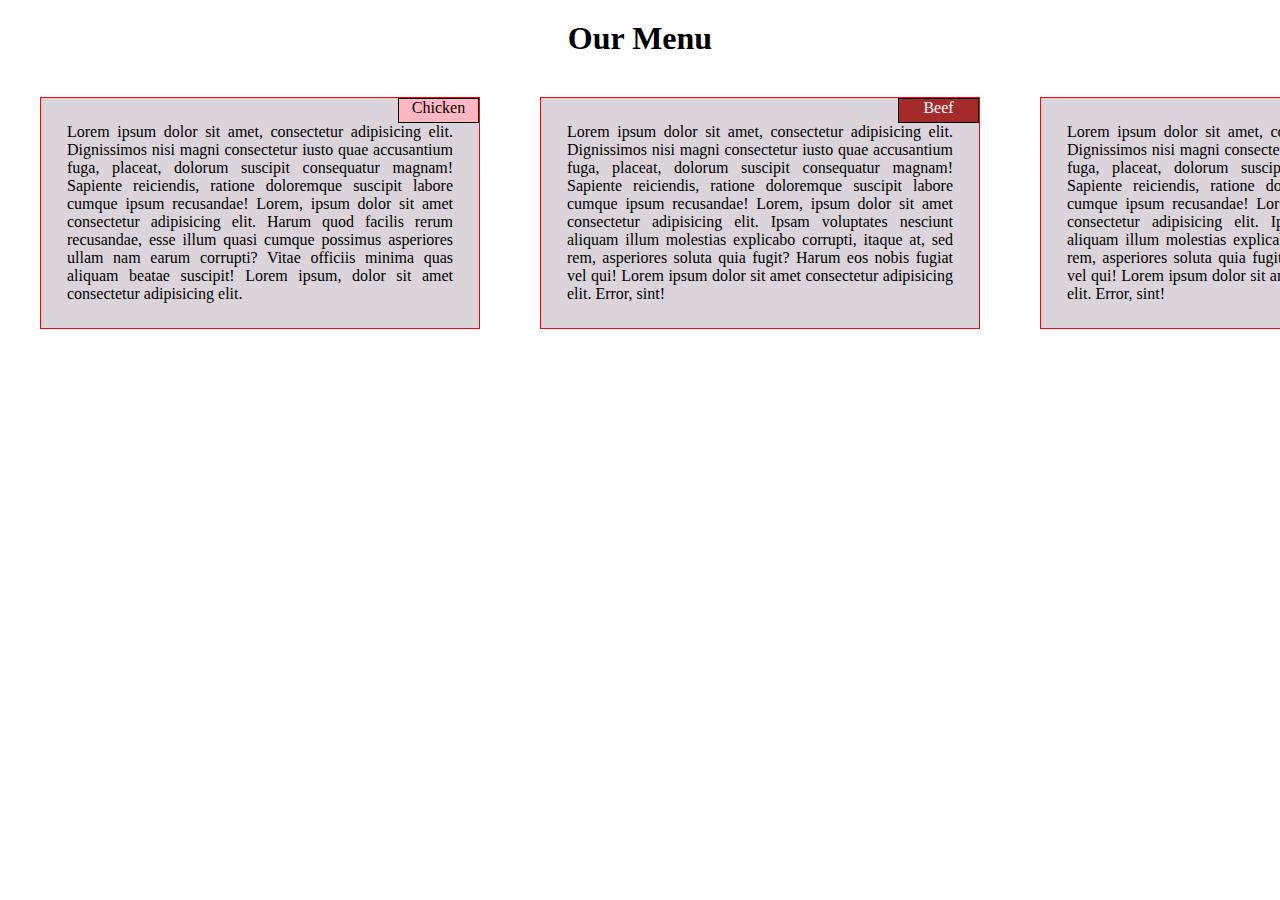
<file: mod2-solution/index.html>
<!DOCTYPE html>
<html lang="en">

<head>
    <meta charset="UTF-8">
    <meta http-equiv="X-UA-Compatible" content="IE=edge">
    <meta name="viewport" content="width=device-width, initial-scale=1.0">
    <title>Coursera assignment 1</title>
    <link rel="stylesheet" href="css/style.css">
    <link rel="stylesheet" media="screen and (max-width:767px)" href="css/phone.css">
    <link rel="stylesheet" media="screen and (min-device-width: 768px) and (max-device-width: 991px)"
        href="css/tablet.css">
</head>

<body>

    <section id="services-section">
        <h1>Our Menu</h1>
        <div id="services">
            <div id="container1">
                <div class="container">
                    <p1 class="box1">Chicken</p1>
                    <p class="center">Lorem ipsum dolor sit amet, consectetur adipisicing elit. Dignissimos nisi magni
                        consectetur iusto quae accusantium fuga, placeat, dolorum suscipit consequatur magnam! Sapiente
                        reiciendis, ratione doloremque suscipit labore cumque ipsum recusandae! Lorem, ipsum dolor sit
                        amet consectetur adipisicing elit. Harum quod facilis rerum recusandae, esse illum quasi cumque
                        possimus asperiores ullam nam earum corrupti? Vitae officiis minima quas aliquam beatae
                        suscipit! Lorem ipsum, dolor sit amet consectetur adipisicing elit.</p>
                </div>
            </div>
            <div id="container2">
                <div class="container">
                    <p1 class="box2">Beef</p1>
                    <p class="center">Lorem ipsum dolor sit amet, consectetur adipisicing elit. Dignissimos nisi magni
                        consectetur iusto quae accusantium fuga, placeat, dolorum suscipit consequatur magnam! Sapiente
                        reiciendis, ratione doloremque suscipit labore cumque ipsum recusandae! Lorem, ipsum dolor sit
                        amet consectetur adipisicing elit. Ipsam voluptates nesciunt aliquam illum molestias explicabo
                        corrupti, itaque at, sed rem, asperiores soluta quia fugit? Harum eos nobis fugiat vel qui!
                        Lorem ipsum dolor sit amet consectetur adipisicing elit. Error, sint!</p>
                </div>
            </div>
            <div id="container3">
                <div class="container">
                    <p1 class="box3">Sushi</p1>
                    <p class="center">Lorem ipsum dolor sit amet, consectetur adipisicing elit. Dignissimos nisi magni
                        consectetur iusto quae accusantium fuga, placeat, dolorum suscipit consequatur magnam! Sapiente
                        reiciendis, ratione doloremque suscipit labore cumque ipsum recusandae! Lorem, ipsum dolor sit
                        amet consectetur adipisicing elit. Ipsam voluptates nesciunt aliquam illum molestias explicabo
                        corrupti, itaque at, sed rem, asperiores soluta quia fugit? Harum eos nobis fugiat vel qui!
                        Lorem ipsum dolor sit amet consectetur adipisicing elit. Error, sint!

                    </p>
                </div>
            </div>



        </div>
    </section>
</body>

</html>
</file>
<file: mod2-solution/css/style.css>
*{
    box-sizing: border-box;
    margin: 0;
    padding: 0;
}
h1{
    text-align: center;
    margin-top: 20px;
    justify-content: center;
    align-items: center;
    position: relative;
    
}
#services{
    text-align: center;
    align-items: center;
    display: flex;
    margin: auto;
    padding: 10px;
    position: relative;
    text-align: center;
}

#services .container{
    border: 1px solid red;
    padding: 5px 6px;
    margin: 30px ;
    background-color: rgb(219, 213, 219);
    width: 440px;
    position: relative;
    justify-content: center;
    /* display: flex; */
}
#services .container p{
    
    padding: 20px ;
    text-align: justify;
   
}
p1.box1{
    position: absolute;
    border: 1px solid black;
    width: 81px;
    height: 25px;
    top: 0;
    right: 0;
    background-color: lightpink;
    
    
}
p1.box2{
    position: absolute;
    border: 1px solid black;
    width: 81px;
    height: 25px;
    top: 0;
    right: 0;
    background-color: brown;
    color: white;

}
p1.box3{
    position: absolute;
    border: 1px solid black;
    width: 81px;
    height: 25px;
    top: 0;
    right: 0;
    background-color: burlywood;

}
p2{
    background-color: lightpink;
}
.center{
    text-align: center;
    /* color: white; */
}
.h-primary{
    font-size: 35px;
    padding:15px;
    margin-top: 10px;

}
.h-secondary{
    font-size: 25px;
    padding: 2px;
}
</file>
<file: mod2-solution/css/phone.css>
#services-section h1{
    align-items: center;
    justify-content: center;
    text-align: center;
    /* color:red; */
}
#services{
    flex-direction: column;
    position: relative;
}
#services .container { 
    padding: 14px;
    margin: 10px 5px; 
    margin-bottom: 20px;
    flex-direction: column;
    /* flex: 100%; */
    /* position: absolute; */
}
#services .container p { 
    padding: 14px;
    flex-direction: column;
    /* flex: 100%; */
    /* position: absolute; */
}
</file>
<file: mod2-solution/css/tablet.css>
*{
    box-sizing: border-box;
    margin: 0;
    padding: 0;
}
#services-section h1{
    align-items: center;
    justify-content: center;
    text-align: center;
}

#services{
    width: 100px;
    position: relative;
    margin-left: 0px;
}

.container{
   width: 100%;
    
} 
 #container1{
    
    margin-left: 12px;
    
} 
#container3{
   
    padding: 14px;
    position: absolute;
    top: 300px;
    width: 100px;
    height: 2500px;
    
}
</file>
